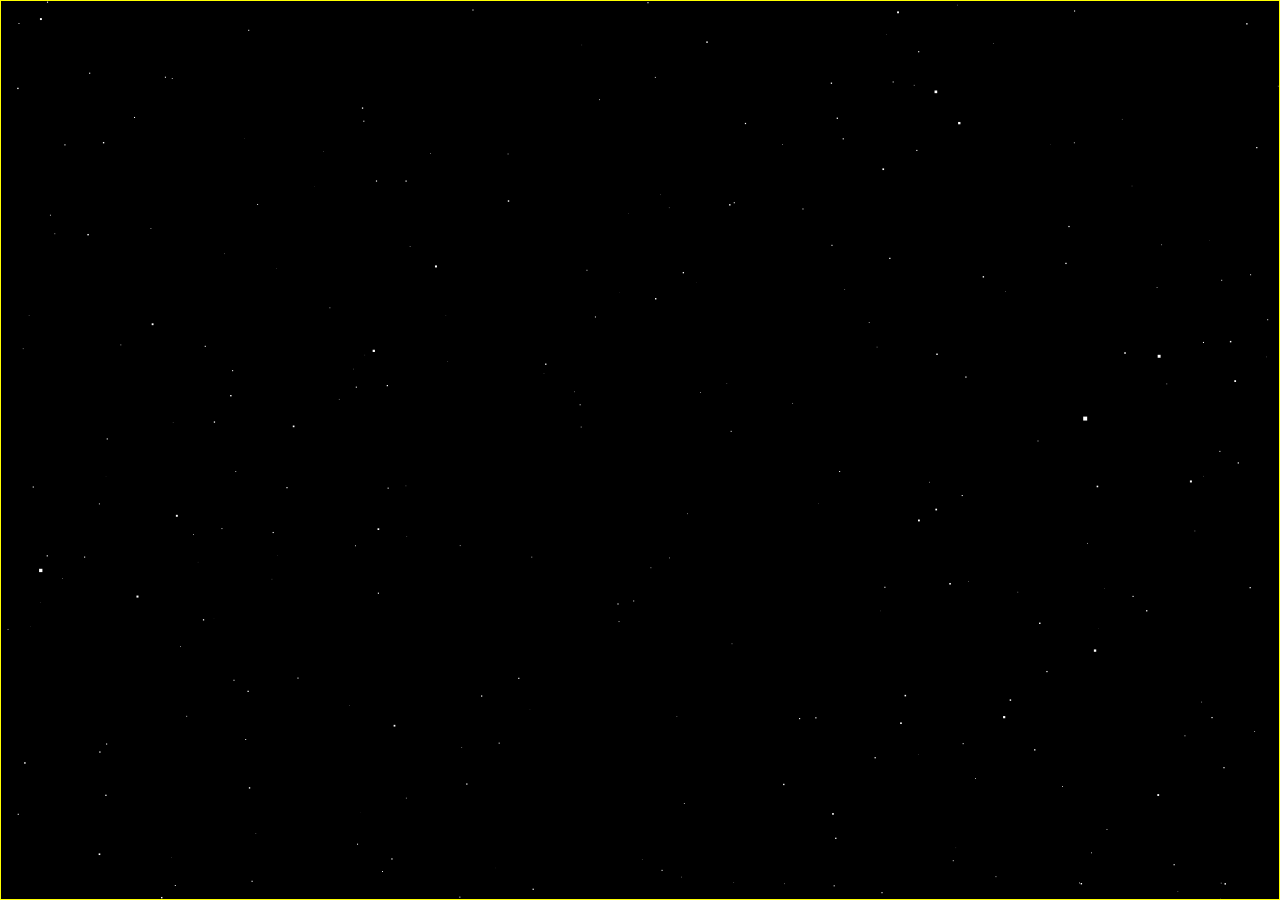
<file: Stars/index.html>
<!DOCTYPE html>
<html lang="en">
<head>
	<meta charset="UTF-8">
    <meta name="viewport" content="width=device-width, initial-scale=1.0">
	<title>Stars</title> 
</head>
 <style>
    body {
        margin: 0;
        overflow: hidden;
        background-color: black;
    }
    canvas {
        display: block;
    }
</style>   
<body>
    <canvas id='canvas1'></canvas> 
    <script src="script2.js"></script>
</body> 
</html>
</file>
